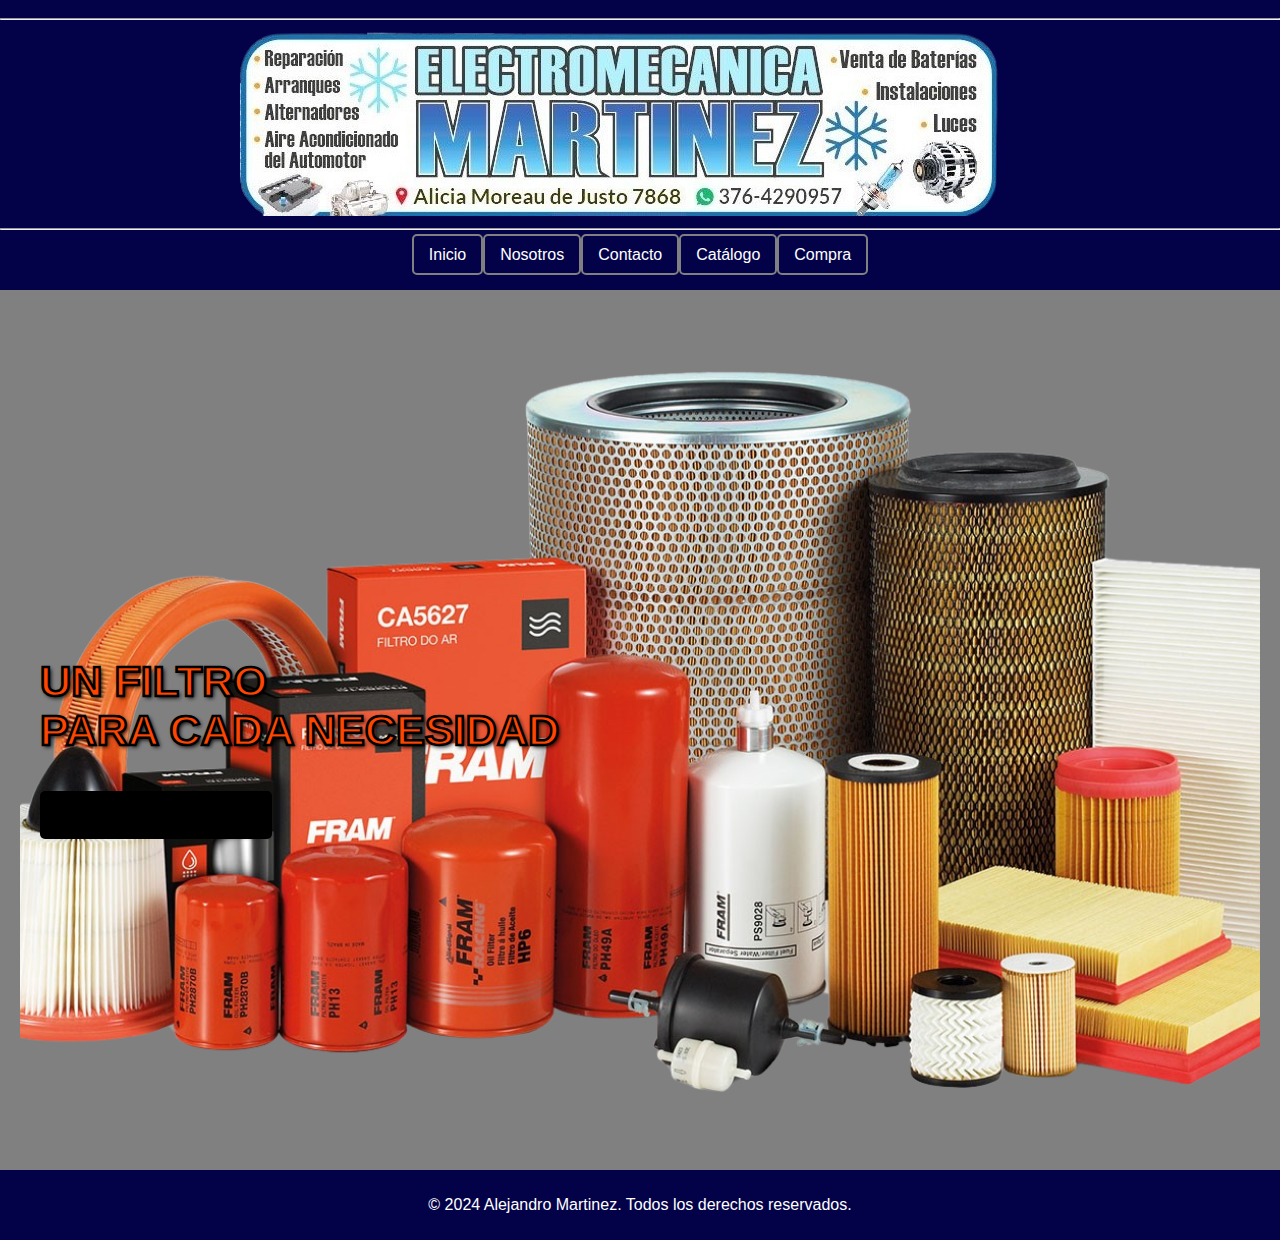
<file: Index.html>
<!DOCTYPE html>
<html lang="es">

<head>
    <meta charset="UTF-8">
    <meta http-equiv="X-UA-Compatible" content="IE=edge">
    <meta name="viewport" content="width=device-width, initial-scale=1.0">
    <title>La mejor solución para tu vehículo - Lubricentro y Electromecánica Martinez</title>
    <link rel="stylesheet" href="css/styles.css"> <!-- Vincular el archivo CSS -->
</head>

<body>
    <header> <!-- Encabezado -->

        <hr>
        <img src="Imagenes/logo.png" alt="Logo de Lubricentro Martinez" width="800" height="160"> <!-- Logo -->

        <hr>

        <!-- Menú de Navegación -->
        <nav>
            <ul>
                <li><a href="index.html">Inicio</a></li>
                <li><a href="html/nosotros.html">Nosotros</a></li>
                <li><a href="html/contacto.html">Contacto</a></li>
                <li><a href="html/listado_tabla.html">Catálogo</a></li>
                <li><a href="html/comprar.html">Compra</a></li>
            </ul>
        </nav>

    </header>
    <main>
        <!-- Secciones del sitio -->

        <section class="hero">
            <div class="hero-text">
                <h2>UN FILTRO
                    <br>
                    PARA CADA NECESIDAD
                </h2>
                <a href="html/listado_tabla.html">
                    <button>CATÁLOGO ONLINE</button>
                </a>
            </div>
        </section>
    </main>

    <!-- Pie de página -->
    <footer>
        <p>&copy; 2024 Alejandro Martinez. Todos los derechos reservados.</p>

    </footer>

    <script>

        document.body.addEventListener('click', function () {
            const colors = ['lightgrey', 'lightblue', 'lightgreen', 'lightyellow'];
            document.body.style.backgroundColor = colors[Math.floor(Math.random() * colors.length)];
        });
    </script>
</body>

</html>
</file>
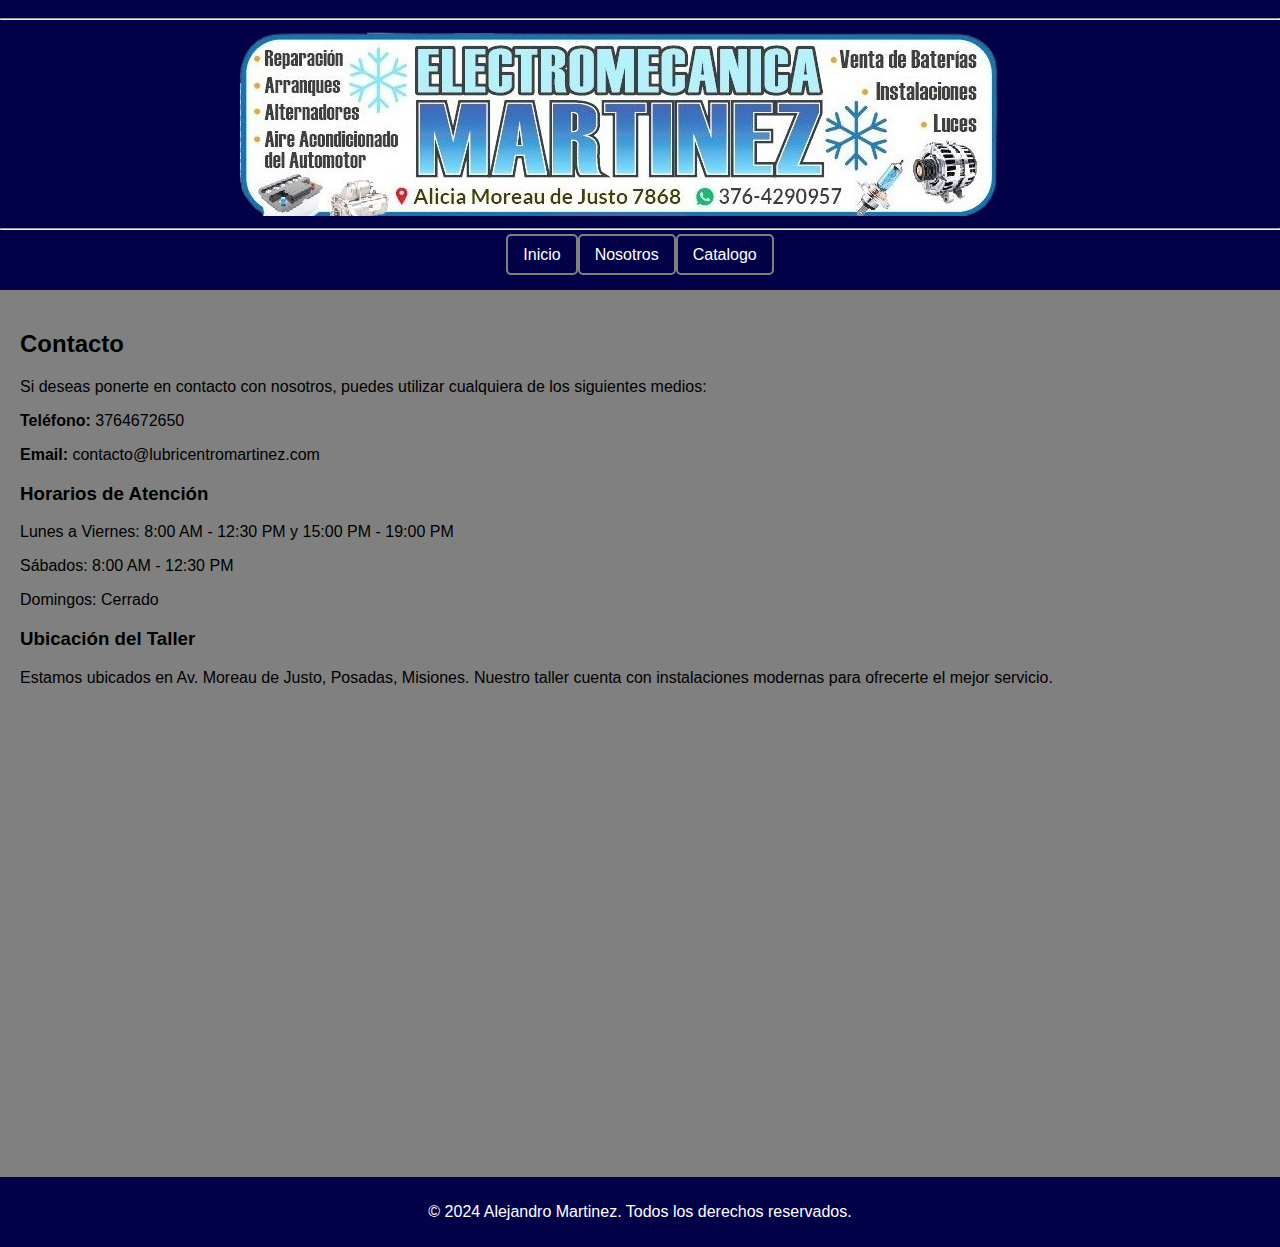
<file: html/contacto.html>
<!DOCTYPE html>
<html lang="es">
<head>
    <meta charset="UTF-8">
    <meta http-equiv="X-UA-Compatible" content="IE=edge">
    <meta name="viewport" content="width=device-width, initial-scale=1.0">
    <title>Contacto - Lubricentro y Electromecánica Martinez</title>
    <!-- Vincular el archivo CSS -->
    <link rel="stylesheet" href="../css/styles.css">
</head>

<body>

<!-- Encabezado -->
    <header>
        <hr>
        <img src="../Imagenes/logo.png" alt="Logo de Lubricentro Martinez" width="800" height="160"> <!-- Logo -->
        <hr>

        <!-- Menú de Navegación -->
        <nav>
            <ul>
                <li><a href="../Index.html">Inicio</a></li>
                <li><a href="../html/nosotros.html">Nosotros</a></li>
                <li><a href="../html/listado_tabla.html">Catalogo</a></li>
            </ul>

        </nav>

    </header>
    
    <main> <!-- Sección principal -->

        <h2>Contacto</h2>
        <p>Si deseas ponerte en contacto con nosotros, puedes utilizar cualquiera de los siguientes medios:</p>

        <!-- Información de contacto -->
        <section id="informacion-contacto">
            <p><strong>Teléfono:</strong> 3764672650</p>
            <p><strong>Email:</strong> contacto@lubricentromartinez.com</p>
        </section>
        
        <!-- Horarios de atención -->
        <section id="horarios">

            <h3>Horarios de Atención</h3>
            <p>Lunes a Viernes: 8:00 AM - 12:30 PM y 15:00 PM - 19:00 PM</p>
            <p>Sábados: 8:00 AM - 12:30 PM</p>
            <p>Domingos: Cerrado</p>

        </section>

        <!-- Ubicación del taller -->

        <section id="ubicacion">

            <h3>Ubicación del Taller</h3>
            <p>Estamos ubicados en Av. Moreau de Justo, Posadas, Misiones. Nuestro taller cuenta con instalaciones modernas para ofrecerte el mejor servicio.</p>

            <!-- Mapa -->
            <iframe src="https://www.google.com/maps/embed?pb=!1m18!1m12!1m3!1d3538.9508793389926!2d-55.93335564897235!3d-27.418337523602623!2m3!1f0!2f0!3f0!3m2!1i1024!2i768!4f13.1!3m3!1m2!1s0x9457be9ec9ada6f9%3A0xfa15c24b1a4012bd!2sElectromecanica%20MART%C3%8DNEZ!5e0!3m2!1ses!2sar!4v1692620099284!5m2!1ses!2sar" width="600" height="450" style="border:0;" allowfullscreen="" loading="lazy" referrerpolicy="no-referrer-when-downgrade"></iframe>
            <br>
        </section>

    </main>
    
    <!-- Pie de página -->

    <footer>
        <p>&copy; 2024 Alejandro Martinez. Todos los derechos reservados.</p>
    </footer>

</body>

</html>
</file>
<file: css/styles.css>
body {
    display: flex;
    flex-direction: column;
    min-height: 100vh;
    font-family: Arial, sans-serif;
    margin: 0;
    padding: 0;
    background-color: grey;
}

header img {
    max-width: 100%;
    height: auto;
}

main {
    flex: 1;
    padding: 20px;
}

header {

    background-color: rgb(3, 2, 73);
    color: white;
    padding: 10px 0;
    text-align: center;
}

/* Estilos para la sección principal*/
.hero {
    height: auto;
    padding: 20px;
    position: relative;
    background-image: url('../Imagenes/filtros.png');
    background-size: cover;
    background-position: center;
    height: 800px;

    display: flex;
    align-items: center;
    justify-content: left;
    text-align: left;
    color: orangered;
}

.hero-text {
    text-shadow: 2px 2px 4px #000000;
    font-size: 1.8em;
    font-weight: bolder;
    -webkit-text-stroke: 2.5px black;
    color: orangered;

}

.hero button {
    padding: 15px 25px;
    font-size: 1rem;
    max-width: 100%;
    box-sizing: border-box;
    color: white;
    background-color: black;
    border: none;
    border-radius: 5px;
    cursor: pointer;
    letter-spacing: 2px;
}

.hero button:hover {
    background-color: #C70039;
}


nav ul {
    list-style-type: none;
    display: flex;
    flex-wrap: wrap;
    justify-content: center;
    padding: 0;
}

nav ul li a {
    color: white;
    text-decoration: none;
    padding: 10px 15px;
    border: 2px solid gray;
    border-radius: 5px;
    transition: background-color 0.3s, color 0.3s;/
}

nav ul li a:hover {
    background-color: #C70039;
    color: black;
}


main {
    padding: 20px;
}

table {
    width: 100%;
    border-collapse: collapse;
}

table,
th,
td {
    border: 3px solid #ddd;
    padding: 8px;
}

th {
    background-color: #f4f4f4;
}

.product-boxes {
    display: flex;
    gap: 20px;
    flex-wrap: wrap;
}

.product-box {
    border: 1px solid #ddd;
    padding: 10px;
    text-align: center;
    flex: 1 1 calc(50% - 50px);

}

footer {
    background-color: rgb(3, 2, 73);
    color: white;
    text-align: center;
    padding: 10px 0;
    width: 100%;
    bottom: 0;
}

.form-section {
    max-width: 600px;
    margin: 0 auto;
    padding: 65px;
    background-color: #f4f4f4;

    box-shadow: 0 0 10px rgba(0, 0, 0, 0.1);
}
/* Estilo para el cartel de advertencia */
.purchase-warning {
    background-color: #ffcc00;
    padding: 15px;
    text-align: center;
    font-weight: bold;
    margin: 20px 0;
    border-radius: 5px;
}

/* Estilo para el botón de WhatsApp */
.contact-btn {
    display: inline-flex;
    align-items: center;
    background-color: #25D366;
    color: white;
    padding: 10px;
    margin-top: 10px;
    text-decoration: none;
    border-radius: 5px;
}

.contact-btn i {
    margin-right: 8px;
}

.contact-btn:hover {
    background-color: #128C7E;
}
</file>
